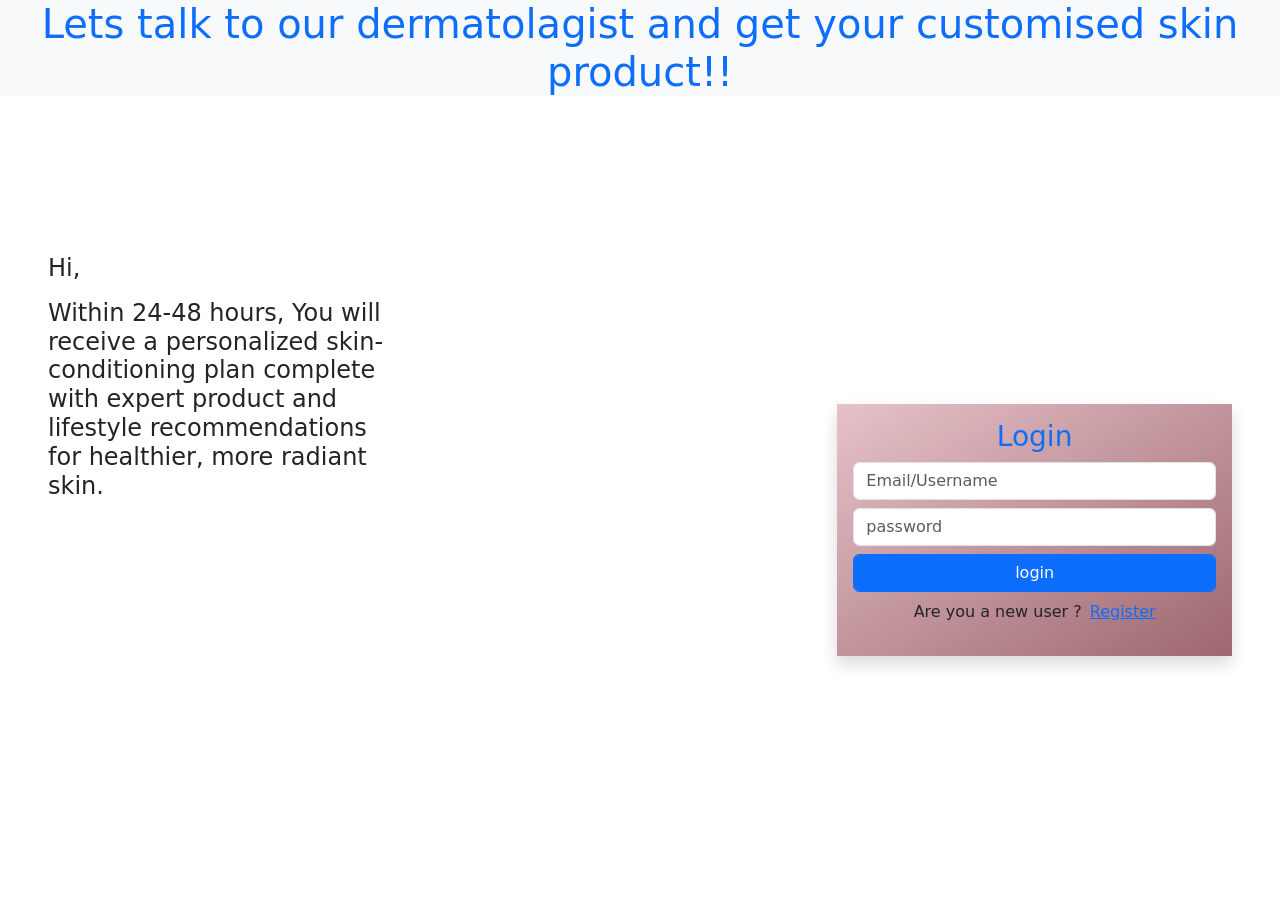
<file: index.html>
<!DOCTYPE html>
<html lang="en">

<head>
    <meta charset="UTF-8">
    <meta name="viewport" content="width=device-width, initial-scale=1.0">
    <title>DERMATO</title>
    <!-- bootstrap cdn and script -->
    <link href="https://cdn.jsdelivr.net/npm/bootstrap@5.3.6/dist/css/bootstrap.min.css" rel="stylesheet"
        integrity="sha384-4Q6Gf2aSP4eDXB8Miphtr37CMZZQ5oXLH2yaXMJ2w8e2ZtHTl7GptT4jmndRuHDT" crossorigin="anonymous">
    <script src="https://cdn.jsdelivr.net/npm/bootstrap@5.3.6/dist/js/bootstrap.bundle.min.js"
        integrity="sha384-j1CDi7MgGQ12Z7Qab0qlWQ/Qqz24Gc6BM0thvEMVjHnfYGF0rmFCozFSxQBxwHKO"
        crossorigin="anonymous"></script>
    <!-- fontawesome cdn -->
    <link rel="stylesheet" href="https://cdnjs.cloudflare.com/ajax/libs/font-awesome/6.7.2/css/all.min.css"
        integrity="sha512-Evv84Mr4kqVGRNSgIGL/F/aIDqQb7xQ2vcrdIwxfjThSH8CSR7PBEakCr51Ck+w+/U6swU2Im1vVX0SVk9ABhg=="
        crossorigin="anonymous" referrerpolicy="no-referrer" />
        <!-- stylesheet -->
    <link rel="stylesheet" href="./style.css">

</head>

<body>
  
        <h1 class="text-center text-primary bg-light">Lets talk to our dermatolagist and get your customised skin product!!</h1>

    
     
          <div class="continer-fluid me-5">
            
            <div class="row">
                <div class="col-md-4">
                    <h4 style="margin-top: 150px;" class="text-dark ms-5"> Hi,</h4>
                        <h4  class="text-dark ms-5 mt-3" > Within 24-48 hours, You will receive a personalized skin-conditioning plan complete with expert product and lifestyle recommendations for healthier, more radiant skin.</h4>
                </div>
                <div class="col-md-4">
                      
                </div>
                <div class="col-md-4">
                    <form action="" class="p-3  shadow" style="background: linear-gradient(to bottom right ,rgb(230, 194, 200), rgb(157, 103, 112));margin-top: 300px;">
                        <h3 class="text-center text-primary">Login</h3>
                <input id="loguser" type="text" class="form-control" placeholder="Email/Username">
                <input id="logpswd" type="password" placeholder="password" class="form-control mt-2">
                <button type="button" onclick="obj.login()" class="btn btn-primary form-control mt-2">login</button>
                <p class="text-center mt-2">Are you a new user ?<a class="ms-2" href="./register.html">Register</a></p>
            </form></div>
            </div>
          </div>
       
 

</body> 
<script src="./logic.js"></script>

</html>
</file>
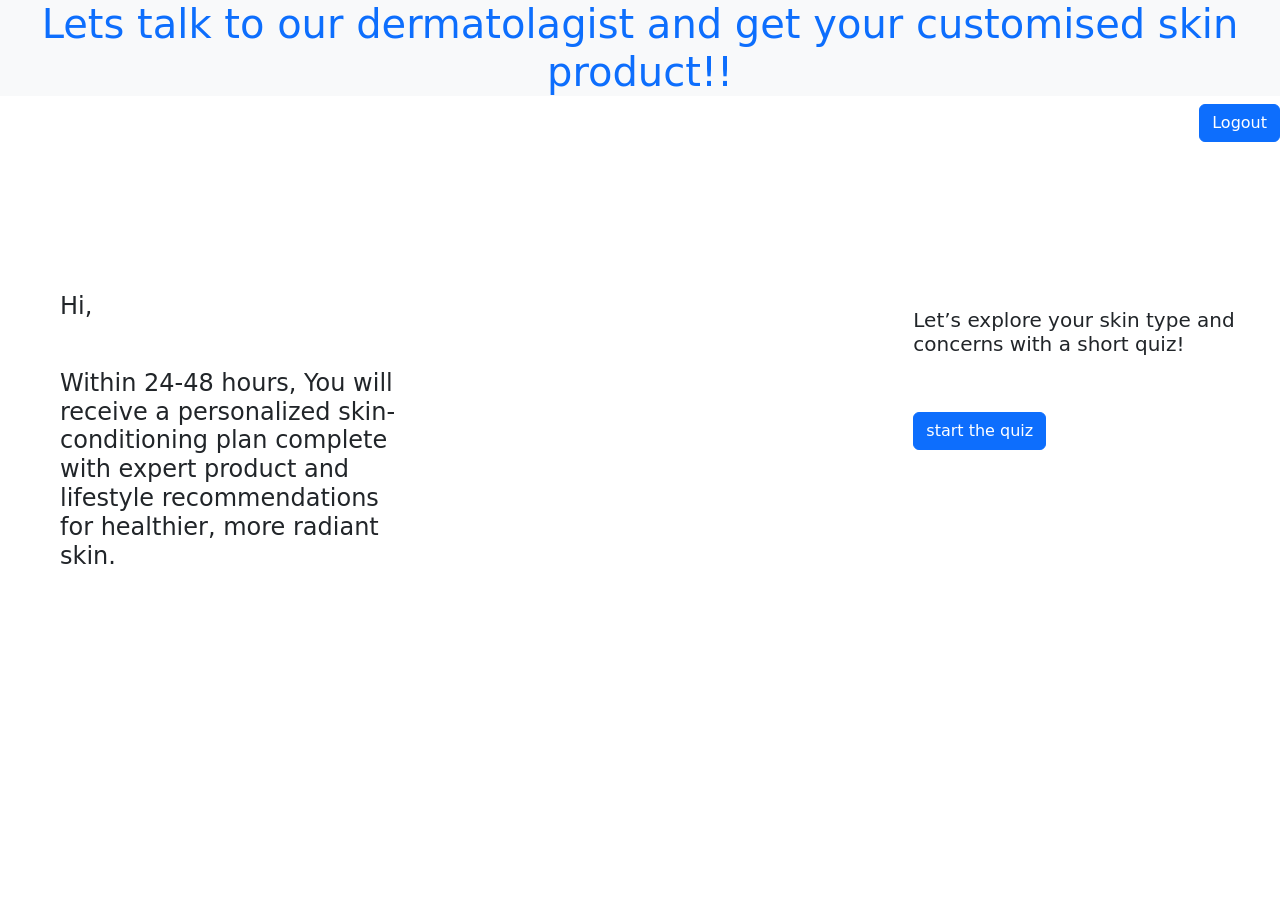
<file: home.html>
<!DOCTYPE html>
<html lang="en">

<head>
    <meta charset="UTF-8">
    <meta name="viewport" content="width=device-width, initial-scale=1.0">
    <title>DERMATO</title>
    <!-- bootstrap cdn and script -->
    <link href="https://cdn.jsdelivr.net/npm/bootstrap@5.3.6/dist/css/bootstrap.min.css" rel="stylesheet"
        integrity="sha384-4Q6Gf2aSP4eDXB8Miphtr37CMZZQ5oXLH2yaXMJ2w8e2ZtHTl7GptT4jmndRuHDT" crossorigin="anonymous">
    <script src="https://cdn.jsdelivr.net/npm/bootstrap@5.3.6/dist/js/bootstrap.bundle.min.js"
        integrity="sha384-j1CDi7MgGQ12Z7Qab0qlWQ/Qqz24Gc6BM0thvEMVjHnfYGF0rmFCozFSxQBxwHKO"
        crossorigin="anonymous"></script>
    <!-- fontawesome cdn -->
    <link rel="stylesheet" href="https://cdnjs.cloudflare.com/ajax/libs/font-awesome/6.7.2/css/all.min.css"
        integrity="sha512-Evv84Mr4kqVGRNSgIGL/F/aIDqQb7xQ2vcrdIwxfjThSH8CSR7PBEakCr51Ck+w+/U6swU2Im1vVX0SVk9ABhg=="
        crossorigin="anonymous" referrerpolicy="no-referrer" />
        <!-- stylesheet -->
    <link rel="stylesheet" href="./style.css">

</head>

<body>
  
        <h1 class="text-center text-primary bg-light">Lets talk to our dermatolagist and get your customised skin product!!</h1>

        <div class="d-flex justify-content-end align-items-end"><button type="button" class="btn btn-primary " onclick="logOut()">Logout</button></div>
     
          <div class="container-fluid" style="margin-top: 150px;">
            
            <div class="row">
                <div class="col-md-4">
                    <h4  class="text-dark ms-5"> Hi,<span id="username" class="ms-3 text-success">user</span></h4>
                        <h4  class="text-dark ms-5 mt-5" > Within 24-48 hours, You will receive a personalized skin-conditioning plan complete with expert product and lifestyle recommendations for healthier, more radiant skin.</h4>
                        
                </div>
                <div class="col-md-4">
                      
                </div>
                <div class="col-md-4">
                   <h5 class="ms-5 mt-3">Let’s explore your skin type and concerns with a short quiz!</h5>
                <button class="btn btn-primary mt-5 ms-5">start the quiz</button></div>
            </div>
          </div>
       
 

</body> 
<script>
   const user = localStorage.getItem("user")
   username.innerHTML=user

   function logOut(){
    localStorage.removeItem("user")
    window.location="login.html"

   }

</script>

</html>
</file>
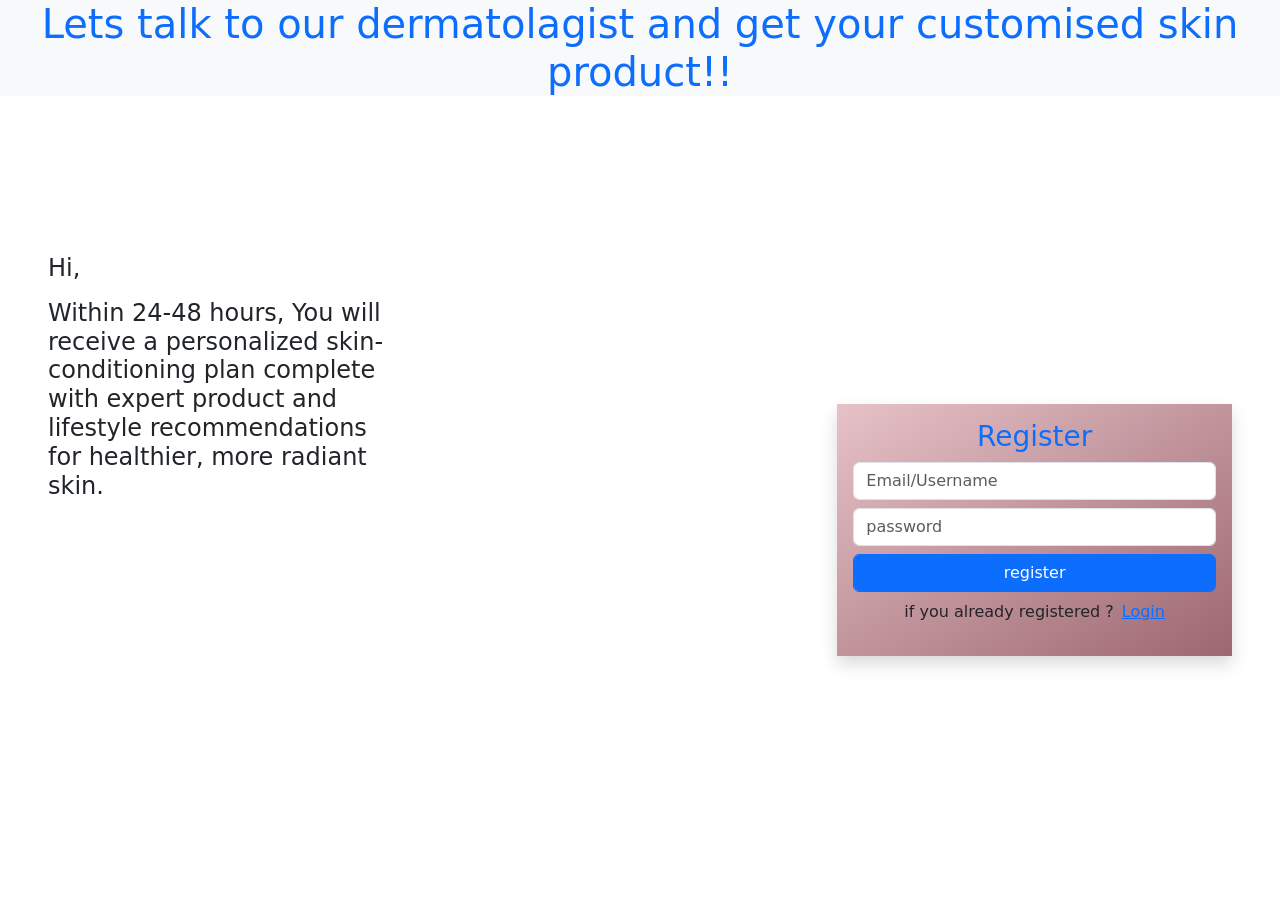
<file: register.html>
<!DOCTYPE html>
<html lang="en">

<head>
    <meta charset="UTF-8">
    <meta name="viewport" content="width=device-width, initial-scale=1.0">
    <title>DERMATO</title>
    <!-- bootstrap cdn and script -->
    <link href="https://cdn.jsdelivr.net/npm/bootstrap@5.3.6/dist/css/bootstrap.min.css" rel="stylesheet"
        integrity="sha384-4Q6Gf2aSP4eDXB8Miphtr37CMZZQ5oXLH2yaXMJ2w8e2ZtHTl7GptT4jmndRuHDT" crossorigin="anonymous">
    <script src="https://cdn.jsdelivr.net/npm/bootstrap@5.3.6/dist/js/bootstrap.bundle.min.js"
        integrity="sha384-j1CDi7MgGQ12Z7Qab0qlWQ/Qqz24Gc6BM0thvEMVjHnfYGF0rmFCozFSxQBxwHKO"
        crossorigin="anonymous"></script>
    <!-- fontawesome cdn -->
    <link rel="stylesheet" href="https://cdnjs.cloudflare.com/ajax/libs/font-awesome/6.7.2/css/all.min.css"
        integrity="sha512-Evv84Mr4kqVGRNSgIGL/F/aIDqQb7xQ2vcrdIwxfjThSH8CSR7PBEakCr51Ck+w+/U6swU2Im1vVX0SVk9ABhg=="
        crossorigin="anonymous" referrerpolicy="no-referrer" />
        <!-- stylesheet -->
    <link rel="stylesheet" href="./style.css">

</head>

<body>
  
        <h1 class="text-center text-primary bg-light">Lets talk to our dermatolagist and get your customised skin product!!</h1>

    
     
          <div class="continer-fluid me-5">
            
            <div class="row">
                <div class="col-md-4">
                    <h4 style="margin-top: 150px;" class="text-dark ms-5"> Hi,</h4>
                        <h4  class="text-dark ms-5 mt-3" > Within 24-48 hours, You will receive a personalized skin-conditioning plan complete with expert product and lifestyle recommendations for healthier, more radiant skin.</h4>
                </div>
                <div class="col-md-4">
                      
                </div>
                <div class="col-md-4">
                    <form action="" class="p-3  shadow" style="background: linear-gradient(to bottom right ,rgb(230, 194, 200), rgb(157, 103, 112));margin-top: 300px;">
                        <h3 class="text-center text-primary">Register</h3>
                <input id="reguser" type="text" class="form-control" placeholder="Email/Username">
                <input id="regpswd" type="password" placeholder="password" class="form-control mt-2">
                <button type="button" onclick="obj.register()" class="btn btn-primary form-control mt-2">register</button>
                <p class="text-center mt-2">if you already registered ?<a class="ms-2" href="./login.html">Login</a></p>
            </form></div>
            </div>
          </div>
       
 

</body> 
<script src="./logic.js"></script>

</html>
</file>
<file: style.css>
body{
    background-image: url(https://bespokeskintechnology.com/wp-content/uploads/2024/01/Benefits-Of-All-In-One-Skincare-Solutions-min-1.jpg);
    background-repeat: no-repeat;
   background-position: top;
}
</file>
